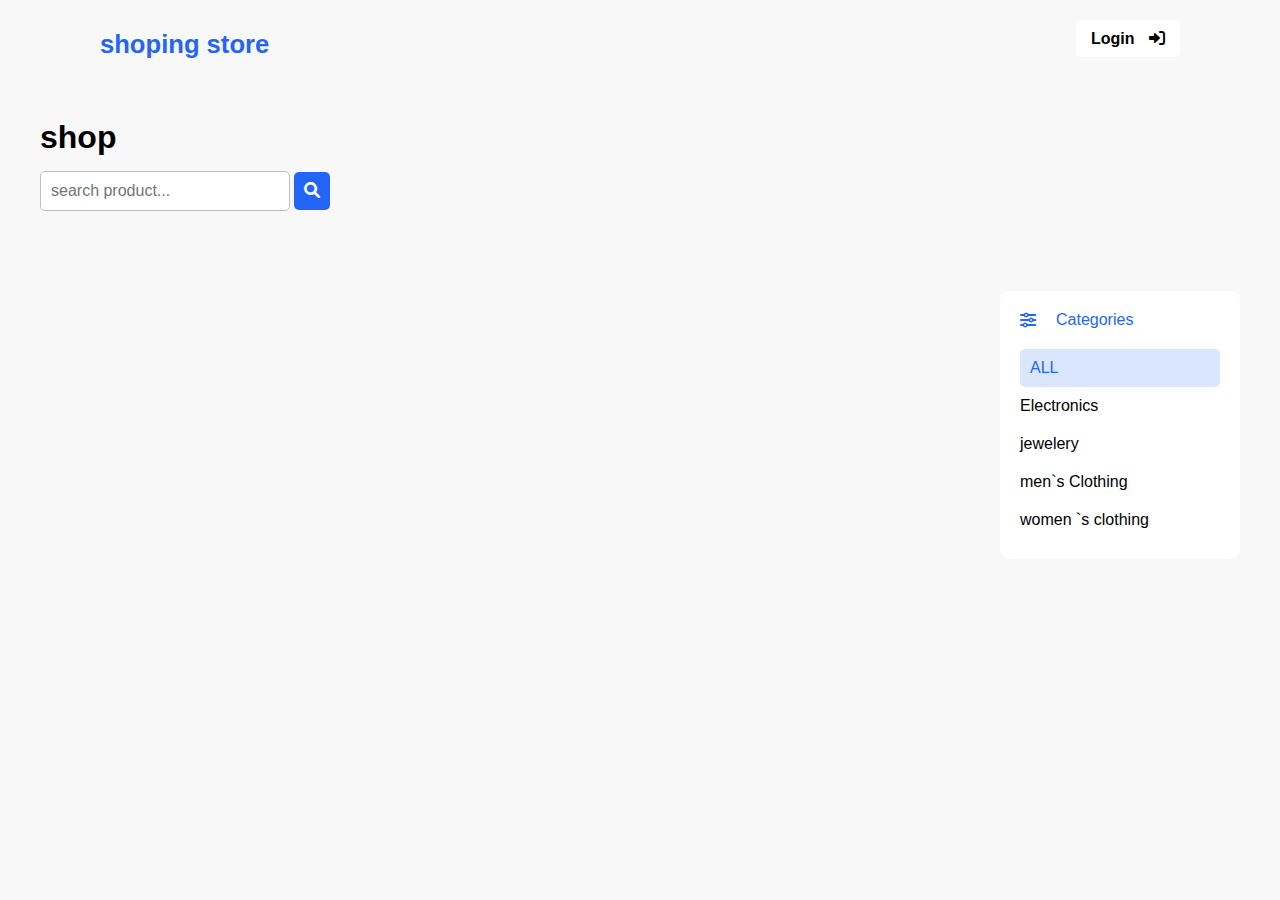
<file: index.html>
<!DOCTYPE html>
<html lang="en">
<head>
    <meta charset="UTF-8"/>
    <meta name="viewport" content="width=device-width, initial-scale=1.0"/>
    <title>Botostart Store</title>
    <link
            rel="stylesheet"
            href="https://cdnjs.cloudflare.com/ajax/libs/font-awesome/6.0.0/css/all.min.css"
    />
    <link rel="stylesheet" href="./css/global.css"/>
    <link rel="stylesheet" href="css/index.css">
</head>
<body>
<header>
    <h3>shoping store</h3>
    <div>
        <a href="auth.html" id="login">
            Login
            <i class="fa-solid fa-right-to-bracket"></i>
        </a>
        <a href="dashboard.html" id="dashboard">
            Dashboard
            <i class="fa-solid fa-house"></i>
        </a>
    </div>
</header>
<div id="search">
    <h1>shop</h1>
    <input type="text" placeholder="search product...">
    <button><i class="fa-solid fa-magnifying-glass"></i></button>
</div>
<div id="container">
    <div id="products"><span id="loader"></span></div>
    <div id="filter">
        <div>
            <i class="fa-solid fa-sliders"></i>
            <p>Categories</p>
        </div>
           <ul>
               <li class="selected">ALL</li>
               <li>Electronics</li>
               <li>jewelery</li>
               <li>men`s Clothing</li>
               <li>women `s clothing</li>
           </ul>
    </div>
</div>

</body>
</html>
<script type="module" src="./index.js"></script>
</file>
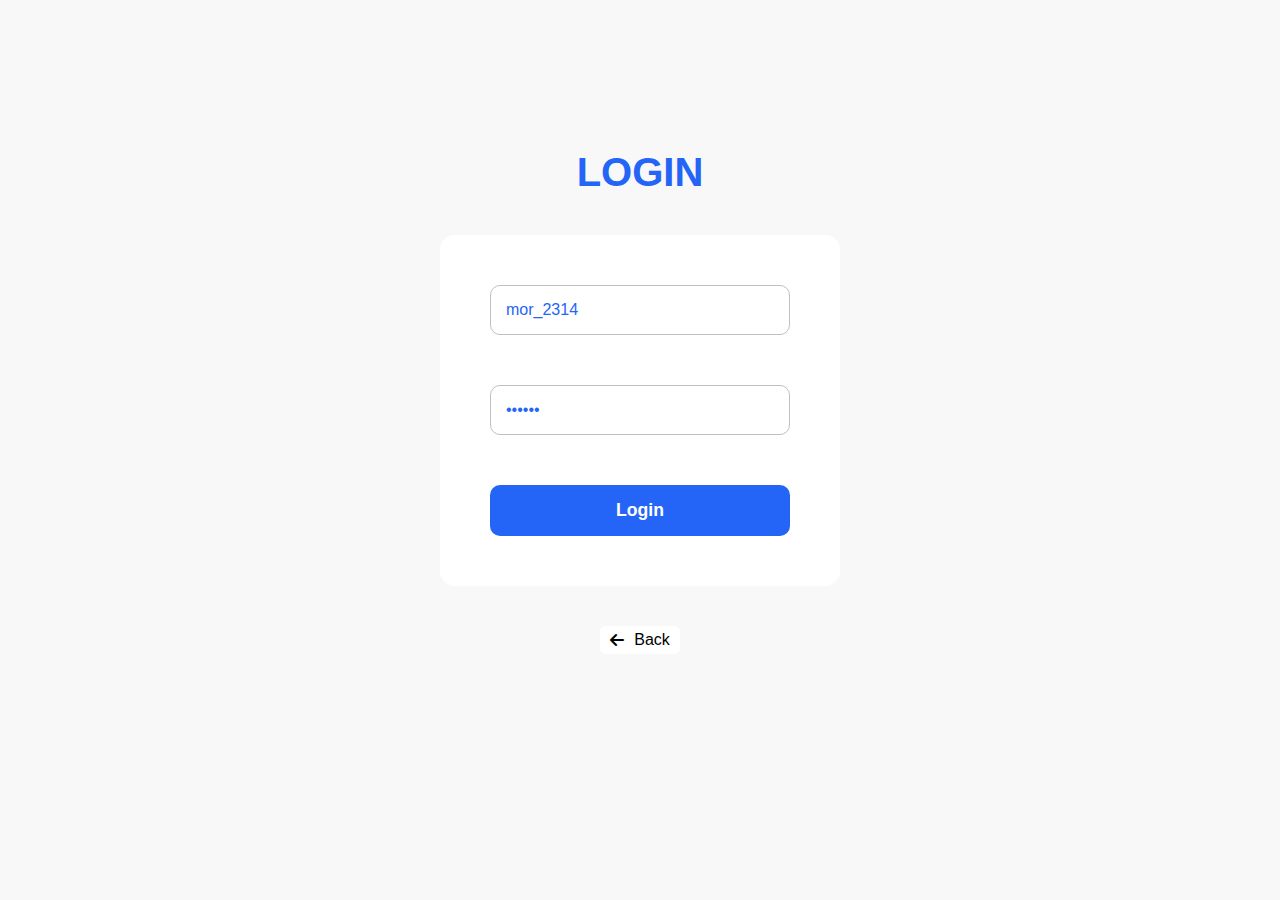
<file: auth.html>
<!DOCTYPE html>
<html lang="en">
<head>
    <meta charset="UTF-8"/>
    <meta name="viewport" content="width=device-width, initial-scale=1.0"/>
    <title>Login</title>
    <link rel="stylesheet" href="https://cdnjs.cloudflare.com/ajax/libs/font-awesome/6.0.0/css/all.min.css"/>
    <link rel="stylesheet" href="./css/global.css"/>
    <link rel="stylesheet" href="./css/auth.css"/>
</head>
<body>

<div id="container">
    <h2>LOGIN</h2>
    <form action="">
        <input type="text" placeholder="Username" value="mor_2314">
        <input type="password" placeholder="Password" value="83r5^_">
        <button type="submit">Login</button>
    </form>
    <a href="index.html">
        <i class="fa-solid fa-arrow-left"></i>
        <p>Back</p>
    </a>
</div>
</body>
</html>
<script type="module" src="./auth.js"></script>
</file>
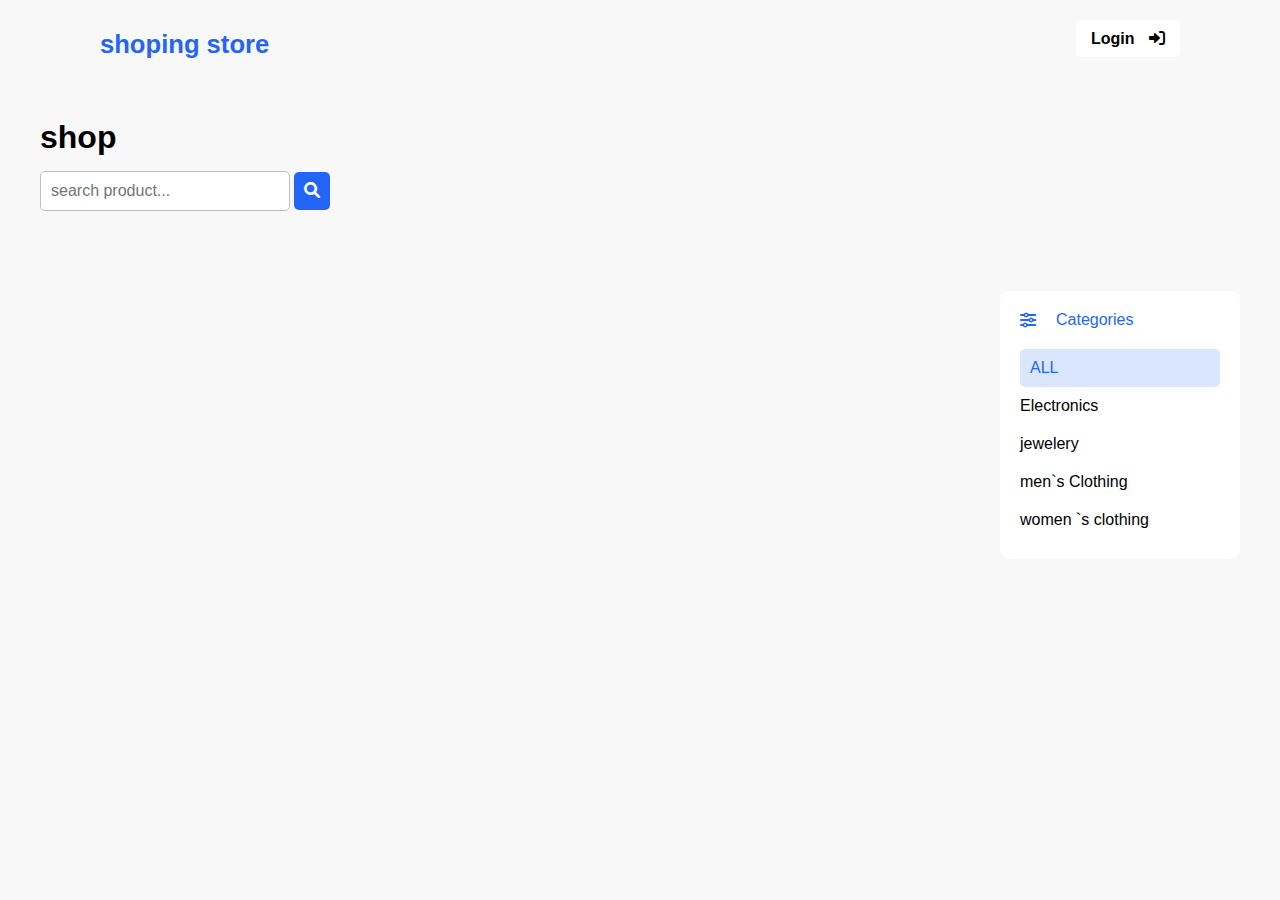
<file: dashboard.html>
<!DOCTYPE html>
<html lang="en">
  <head>
    <meta charset="UTF-8" />
    <meta name="viewport" content="width=device-width, initial-scale=1.0" />
    <title>Dashboard</title>
    <link
      rel="stylesheet"
      href="https://cdnjs.cloudflare.com/ajax/libs/font-awesome/6.0.0/css/all.min.css"
    />
    <link rel="stylesheet" href="./css/global.css" />
    <link rel="stylesheet" href="css/dashboard.css">
  </head>
  <body>
<header>
  <h3>shoping dashbord</h3>
  <div>
    <a href="index.html">
      Home
    <i class="fa-solid fa-house"></i>
    </a>
    <button>
      logout
<i class="fa-solid fa-right-from-bracket"></i>
    </button>
  </div>
</header>
  <main>
    <h1>Users LEST:</h1>
    <div id="container"><span id="loader"></span></div>
  </main>
  </body>
</html>
<script type="module" src="./dashboard.js"></script>
</file>
<file: css/global.css>
:root {
  --color-primary: #2465f7;
  --color-secondary: #1e66f72a;
  --color-background: #f8f8f8;
  --color-warning: #e9c601;
  --color-error: #f75e4b;
}

* {
  padding: 0;
  margin: 0;
  box-sizing: border-box;
  font-family: Arial, Helvetica, sans-serif;
}

body {
  max-width: 1200px;
  margin: auto;
  background-color: var(--color-background);
}

#loader {
  width: 100px;
  height: 100px;
  margin: auto;
  border: 7px solid var(--color-primary);
  border-bottom-color: transparent;
  border-top-color: transparent;
  border-radius: 50%;
  display: inline-block;
  animation: rotation 0.8s linear infinite;
}

@keyframes rotation {
  0% {
    transform: rotate(0deg);
  }
  100% {
    transform: rotate(360deg);
  }
}
</file>
<file: css/index.css>
header {
    display: flex;
    justify-content: space-between;
    padding: 30px 60px;
    margin-bottom: 30px;
}

header h3 {
    color: var(--color-primary);
    font-size: 1.6rem;
}

header a {
    color: #000;
    text-decoration: none;
    background-color: #fff;
    padding: 10px 15px;
    border-radius: 5px;
    font-weight: 600;
    transition: all 0.1s ease-in;
}
header i{
margin-left: 10px;
}
header a:hover{
    color: #fff;
    background-color: #000;

}

#search h1{
margin-bottom: 15px;
}
#search input{
    width: 250px;
    padding: 10px;
    border: silver 1px solid;
    border-radius: 5px;
    color: var(--color-primary);
    font-size: 1rem;
}
#search button{
    padding: 10px;
    border-radius: 5px;
    border: none;
    background-color: var(--color-primary);
    color: #fff;
    cursor: pointer;
    font-size: 1rem;
    transition: all 0.1s ease-in;
}

#search button:hover {
    background-color: var(--color-secondary);
    color: var(--color-primary);
}
#container{
    display: flex;
    margin: 80px 0 40px;

}
#filter{
    padding: 20px;
    background-color: #fff;
    margin-left: 20px;
    height: fit-content;
    border-radius: 10px;
}
#filter div{
    width: 200px;
    display: flex;
    align-items: center;
    margin-bottom: 20px;
    color: var(--color-primary);
}
#filter p{
    margin-left: 20px;
}
#filter li {
    list-style: none;
    padding: 10px 0;
    cursor: pointer;
}
#filter li:hover{
    color :var(--color-primary)
}
#filter .selected{
    background-color: var(--color-secondary);
    color: var(--color-primary);
    padding: 10px;
    border-radius: 5px;
}
#products{
    width: 100%;
    display: flex;
    flex-wrap: wrap;
    justify-content: space-between;
}
#products > div{
   background-color: #ffffff;
    width: 250px;
    margin-bottom: 20px;
    padding: 15px;
    border-radius: 10px;
    position: relative;
}
img{
    width: 220px;
    height: 220px;
    margin: 50px 0 40px;
}
h4{
    color: var(--color-primary);

}
#price{
    display: flex;
    justify-content: space-between;
    align-items: center;
    margin: 30px 0 10px;
}
#price p{
    color: gray;
    font-weight:600;
}
#price button{
    color: var(--color-primary);
    background-color: var(--color-secondary);
    border: none;
    padding: 5px 10px;
    border-radius: 5px;
    cursor: pointer;
    transition: all 0.1s linear;
}
#price button:hover{
    color: #fff;
    background-color: var(--color-primary);
}
#rate{
    position: absolute;
    top: 15px;
    background-color: var(--color-background);
    color: var(--color-warning);
    padding: 5px;
    border-radius: 5px;
    font-size: 0.9rem;
}
#count{
    position: absolute;
    top: 15px;
    right: 15px;
    background-color: var(--color-background);
    color: var(--color-error);
    padding: 5px;
    border-radius: 5px;
    font-size: 0.9rem;
}
</file>
<file: css/auth.css>
#container {
    display: flex;
    flex-direction: column;
    align-items: center;
    padding-top: 150px;
}

h2 {
    font-size: 2.5rem;
    margin-bottom: 40px;
    color: var(--color-primary);
}

form {
    display: flex;
    flex-direction: column;
    background-color: #fff;
    padding: 50px;
    border-radius: 15px;
}

input {
    border: 1px solid silver;
    margin-bottom: 50px;
    padding: 15px;
    width: 300px;
    font-size: 1rem;
    color: var(--color-primary);
    border-radius: 10px;
}

input:focus {
    outline: none;
    border-color: var(--color-primary);
}

button {
    border: none;
    background-color: var(--color-primary);
    padding: 15px;
    border-radius: 10px;
    color: #fff;
    font-size: 1.1rem;
    font-weight: 600;
    cursor: pointer;
    transition: all 0.1s linear;
}

button:hover {
    background-color: var(--color-secondary);
    color: var(--color-primary);

}

a {
    display: flex;
    align-items: center;
    text-decoration: none;
    color: #000;
    margin-top: 40px;
    background-color: #fff;
    padding: 5px 10px;
    border-radius: 5px;
    transition: all 0.1s linear;
}

a p {
    margin-left: 10px;
}

a:hover {
    transform: scale(1.3);
}
</file>
<file: css/dashboard.css>
header {
    display: flex;
    justify-content: space-between;
    padding: 30px 0;
    margin-bottom: 30px;
}

header h3 {
    color: var(--color-primary);
    font-size: 1.6rem;
}

header a,
header button {
    color: black;
    text-decoration: none;
    background-color: #fff;
    padding: 10px 10px ;
    border: none;
    border-radius: 5px;
    font-weight: 600;
    font-size: 1rem;
    transition: all .3s linear;
    margin-left: 20px;
    cursor: pointer;
}

header button {
color: var(--color-error);
}
header i{
    margin-left: 10px;
}
header a:hover,
header button:hover{
    color: #fff;
    background-color: #000;
}
#card{
    display: flex;
    justify-content: space-between;
    align-items: center;
    padding: 30px 20px;
    background-color: #fff;
    margin-bottom: 50px;
    border-radius: 10px;
}
h1{
    margin: 50px 0 40px;
}
#card h3{
    background-color: var(--color-primary);
    color: #fff;
    width: 40px;
    height: 40px;
    line-height: 40px;
    text-align: center;
    font-size: 1.4rem;
    font-weight: 600;
    border-radius: 8px;
}
#card div{
    background-color: var(--color-background);
    border-radius: 10px;
    padding: 15px;
}
#card p{
    color: var(--color-primary);
    font-weight: 600;
    font-size: 1.1rem;
    margin-bottom: 20px;
}
#card i{
    margin-right: 5px;
}
</file>
